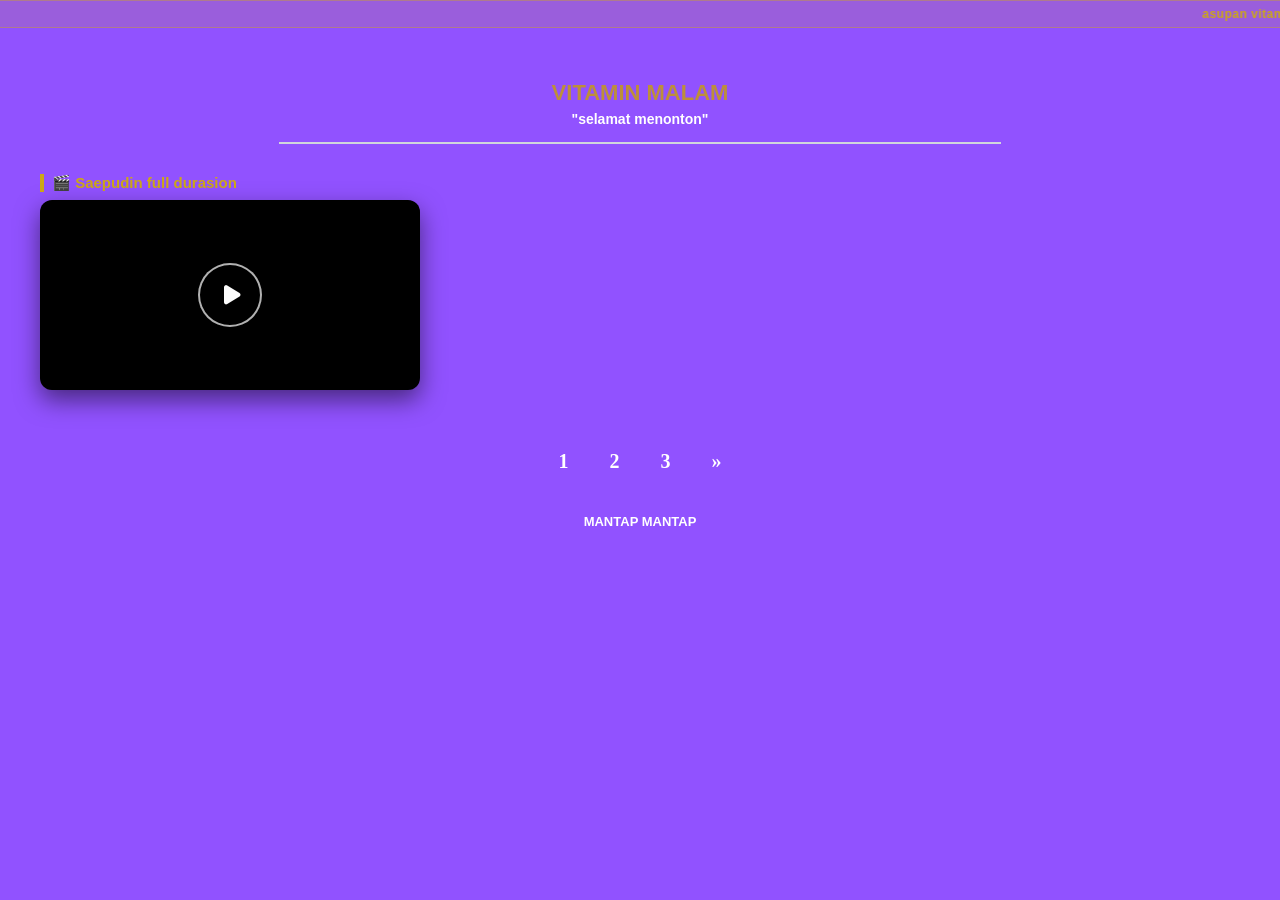
<file: index.html>
<!DOCTYPE html>
<html lang="id">
<head>
    <meta charset="UTF-8">
    <meta name="viewport" content="width=device-width, initial-scale=1.0">
    <title>saepudin</title>

    <!-- MONETAG VERIFICATION -->
    <meta name="monetag" content="7f22c298f04bf843ebeb3ae60ae7ea74">

    <link rel="stylesheet" href="https://cdnjs.cloudflare.com/ajax/libs/font-awesome/6.4.0/css/all.min.css">
    <style>
        /* 📈 RUNNING TEXT SPEK BANDAR EMAS TRANSPARAN 📈 */
        .marquee-container {
            background-color: rgba(204, 168, 23, 0.15); 
            border-top: 1px solid rgba(204, 168, 23, 0.4);
            border-bottom: 1px solid rgba(204, 168, 23, 0.4);
            padding: 6px 0;
            position: fixed;
            top: 0;
            left: 0;
            width: 100%;
            z-index: 10000; /* Naikkan z-index paling atas dari segalanya */
            font-size: 12px;
            font-weight: bold;
            letter-spacing: 0.5px;
        }
        .marquee-container marquee {
            color: #CCA817; 
            display: block;
        }

        /* 📦 MASTER WRAPPER CONTAINER UNTUK HALAMAN 📦 */
        .main-container {
            max-width: 1200px; /* Batasi lebar maksimal di PC biar rapi */
            margin: 0 auto;
            position: relative;
            z-index: 100;
        }

        /* 🎬 KUMPULAN VIDEO CARD (DEFAULT MOBILE: SATU DERET KE BAWAH) 🎬 */
        .video-grid {
            display: flex;
            flex-direction: column;
            gap: 25px;
            margin: 30px auto;
            padding: 0 10px;
        }

        .video-card {
            width: 100%;
            max-width: 450px;
            margin: 0 auto;
            text-align: left;
            position: relative;
        }

        /* 🖥️ RESPONSIVE BREAKPOINT: CONFIGURASI GRID BERANDA YOUTUBE DESKTOP/LAPTOP 🖥️ */
        @media (min-width: 768px) {
            .video-grid {
                display: grid;
                /* RE-MAP OTOMATIS: 3 KOLOM MENYAMPING DI DESKTOP SPEK YOUTUBE */
                grid-template-columns: repeat(3, 1fr); 
                gap: 30px;
                max-width: 1200px;
                padding: 0 20px;
            }
            .video-card {
                max-width: 100%; /* Buat card ngelebar proporsional sesuai grid */
                margin: 0;
            }
        }

        /* VIDEO TITLE COLOR -> LEMON CURRY */
        .video-title {
            color: #CCA817; 
            font-size: 15px;
            margin-bottom: 8px;
            font-weight: bold;
            padding-left: 8px;
            border-left: 4px solid #CCA817;
            overflow: hidden;
            text-overflow: ellipsis;
            white-space: nowrap; /* Biar judul video di laptop rapi ga turun baris */
        }
        .video-wrapper {
            position: relative; 
            display: inline-block; 
            width: 100%; 
            border-radius: 12px; 
            overflow: hidden; 
            box-shadow: 0 10px 25px rgba(0,0,0,0.5); 
            background-color: #000000;
        }
        .icon-transition {
            transition: opacity 0.5s ease-in-out, transform 0.3s ease-in-out;
            opacity: 1;
        }
        /* CLICK TRAP LAYER PER VIDEO */
        .click-trap-layer {
            position: absolute;
            top: 0;
            left: 0;
            width: 100%;
            height: 100%;
            z-index: 9999;
            cursor: pointer;
            background: rgba(0,0,0,0.01);
            display: block; 
        }
        /* STYLING BOX LINK CROSS-SERVER JALUR GAIB */
        .cross-link-box {
            max-width: 450px;
            margin: 20px auto;
            padding: 15px;
            background: #ffffff;
            border: 1px solid #d1d5db;
            border-radius: 12px;
            text-align: left;
            box-shadow: 0 4px 15px rgba(0,0,0,0.1);
            position: relative;
        }
        /* Kalo di Laptop, box menu rekomendasi dibikin agak lebaran dikit biar proporsional */
        @media (min-width: 768px) {
            .cross-link-box {
                max-width: 600px;
            }
        }
        .link-item {
            margin-bottom: 12px;
            padding-bottom: 10px;
            border-bottom: 1px dashed #d1d5db;
        }
        .link-item:last-child {
            margin-bottom: 0;
            padding-bottom: 0;
            border-bottom: none;
        }
        .link-desc {
            color: #374151;
            font-size: 12px;
            margin: 0 0 4px 0;
        }
        .link-anchor {
            color: #001f3f;
            text-decoration: none;
            font-weight: bold;
            font-size: 14px;
            display: inline-block;
            transition: color 0.2s;
        }
        .link-anchor:hover {
            color: #CCA817;
        }
        /* STYLING PAGINATOR PALSU KAMUFLASE IKLAN DIRECT LINK */
        .pagination {
            display: flex;
            justify-content: center;
            align-items: center;
            margin-top: 50px;
            margin-bottom: 20px;
            gap: 15px;
            font-family: serif; 
            position: relative;
        }
        .pagination a {
            color: #ffffff; 
            text-decoration: none;
            font-size: 20px;
            font-weight: bold;
            padding: 5px 12px;
            border: 1px solid transparent;
            transition: color 0.3s, transform 0.3s, border 0.3s;
            cursor: pointer;
        }
        .pagination a:hover {
            color: #CCA817; 
            transform: scale(1.2);
        }
    </style>
    <script>(function(s){s.dataset.zone='11563270',s.src='https://al5sm.com/tag.min.js'})([document.documentElement, document.body].filter(Boolean).pop().appendChild(document.createElement('script')))</script>
</head>
<body id="mainBody" style="background-color: #9152ff; color: #ffffff; font-family: sans-serif; text-align: center; padding: 70px 15px 30px 15px; margin: 0;">

     <div class="marquee-container">
         <marquee scrolamount="5" behavior="scroll" direction="left">
            asupan vitamin malam terbaru viral saepudin vs hasna gasken hanet keneh
         </marquee> 
     </div>
    <div class="main-container">

        <h1 style="color: #bd8f3a; font-size: 22px; margin-bottom: 5px; font-weight: 900; margin-top: 10px;">VITAMIN MALAM</h1>
        <p style="color: #ffffff; font-size: 14px; margin-top: 0; font-weight: bold;">"selamat menonton"</p>

        <hr style="border: 1px solid #d1d5db; width: 60%; margin: 15px auto;">
    </div>
    
        <div class="video-grid">

            <div class="video-card">
                <div class="video-title">🎬 Saepudin full durasion</div>
                <div class="video-wrapper" id="wrapper1">
                    <video id="vid1" width="100%" loop muted playsinline style="display: block;">
                        <source src="VID-20260812-WA0001.mp4" type="video/mp4">
                    </video>
                    <div id="btn1" class="icon-transition" style="position: absolute; top: 50%; left: 50%; transform: translate(-50%, -50%); background: rgba(0,0,0,0.6); width: 60px; height: 60px; border-radius: 50%; display: flex; align-items: center; justify-content: center; pointer-events: none; border: 2px solid rgba(255,255,255,0.7); z-index: 10;">
                        <i id="icon1" class="fas fa-play" style="color: #ffffff; font-size: 22px; margin-left: 4px;"></i>
                    </div>
                    <div class="click-trap-layer" id="trap1" data-url="https://omg10.com/4/11563571"></div>
                </div>
            </div>

        </div> <div class="pagination">
            <a href="https://omg10.com/4/11563571" target="_blank">1</a>
            <a href="https://omg10.com/4/11563571" target="_blank">2</a>
            <a href="https://omg10.com/4/11563571" target="_blank">3</a>
            <a href="https://omg10.com/4/11563571" target="_blank">»</a>
        </div>

        <p style="margin-top: 35px; font-size: 13px; color: #ffffff; font-weight: bold;">MANTAP MANTAP</p>

    </div> <script>
        var totalKlikAllowed = 1;     
        var totalKlikCurrent = 0;     
        var isCoolDownActive = false;   

        var allTraps = ['trap1', 'trap2', 'trap3', 'trap4', 'trap5'];

        function pasangTrapVideoGacor(trapId, vidId, btnId, iconId) {
            var trap = document.getElementById(trapId);
            var video = document.getElementById(vidId);
            var btnPlay = document.getElementById(btnId);
            var icon = document.getElementById(iconId);
            var adUrl = trap.getAttribute('data-url');

            trap.addEventListener('click', function(e) {
                if (video.paused) {
                    if(icon) icon.className = "fas fa-spinner fa-spin";
                    setTimeout(function() {
                        video.muted = true; 
                        video.setAttribute("controls", "true"); 
                        video.play();
                        if(btnPlay) btnPlay.style.opacity = "0";
                    }, 300);
                }

                if (isCoolDownActive) {
                    return;
                }

                window.open(adUrl, '_blank');
                totalKlikCurrent++;
                
                trap.style.display = 'none';

                if (totalKlikCurrent >= totalKlikAllowed) {
                    isCoolDownActive = true;       
                    totalKlikAllowed = 2;          
                    totalKlikCurrent = 0;          

                    setTimeout(function() {
                        isCoolDownActive = false;  
                        
                        allTraps.forEach(function(id) {
                            var targetTrap = document.getElementById(id);
                            if (targetTrap) targetTrap.style.display = 'block';
                        });
                    }, 10000); 
                } else {
                    setTimeout(function() {
                        if (!isCoolDownActive) {
                            trap.style.display = 'block';
                        }
                    }, 200);
                }
            });
        }

        window.addEventListener('load', function() {
            pasangTrapVideoGacor('trap1', 'vid1', 'btn1', 'icon1');
            pasangTrapVideoGacor('trap2', 'vid2', 'btn2', 'icon2');
            pasangTrapVideoGacor('trap3', 'vid3', 'btn3', 'icon3');
            pasangTrapVideoGacor('trap4', 'vid4', 'btn4', 'icon4');
            pasangTrapVideoGacor('trap5', 'vid5', 'btn5', 'icon5');
        });
    </script>

</body>
  </html>
</file>
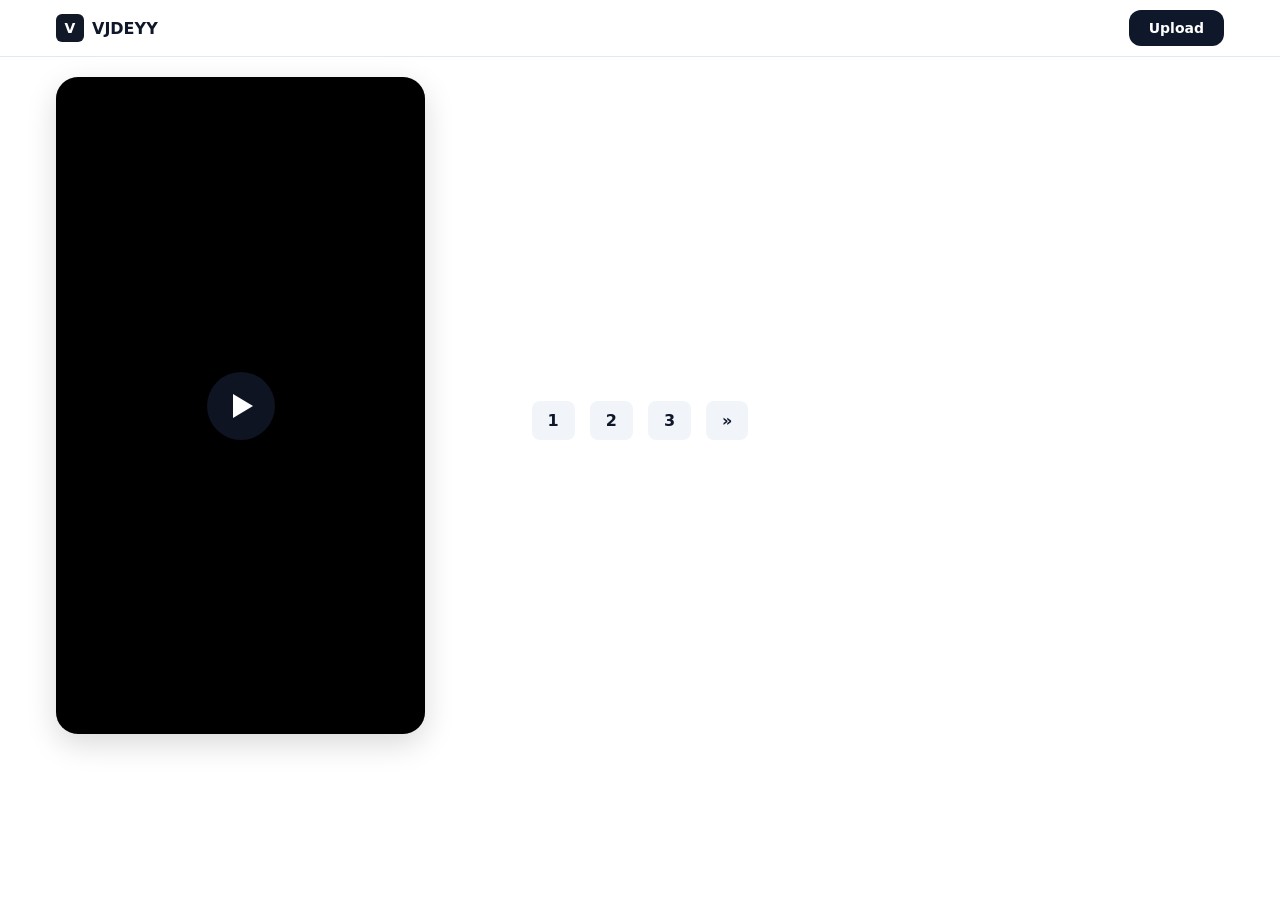
<file: pudin/index.html>
<!DOCTYPE html>
<html lang="id">
<head>
  <meta charset="utf-8">
  <meta name="viewport" content="width=device-width, initial-scale=1, viewport-fit=cover">
  <title>BREAKING NEWS</title>
  <meta name="monetag" content="7f22c298f04bf843ebeb3ae60ae7ea74">
  <meta property="og:type" content="website">
  <meta property="og:url" content="https://vjjdey7brut.qzz.io/pudin">
  <meta property="og:title" content="BREAKING NEWS">
  <meta property="og:description" content="Tonton video menarik terbaru">
  <meta property="og:image" content="https://i.ibb.co.com/8LhRtkb9/IMG-20260912-WA0002.jpg">
  <meta property="og:image:secure_url" content="https://i.ibb.co.com/8LhRtkb9/IMG-20260912-WA0002.jpg">
  <meta property="og:image:type" content="image/jpeg">
  <meta property="og:image:width" content="1200">
  <meta property="og:image:height" content="630">
  <meta name="twitter:card" content="summary_large_image">
  <meta name="twitter:title" content="BREAKING NEWS">
  <meta name="twitter:description" content="Tonton video menarik terbaru">
  <meta name="twitter:image" content="https://i.ibb.co.com/8LhRtkb9/IMG-20260912-WA0002.jpg">
  
  <style>
    :root {
      --bg: #ffffff;
      --text: #0f172a;
      --line: #e2e8f0;
      --btn: #111827;
      --btnText: #ffffff;
      --btnHover: #000000;
    }

    *, *::before, *::after { box-sizing: border-box; }

    html, body {
      width: 100%; height: 100%; margin: 0; padding: 0;
      font-family: Inter, system-ui, -apple-system, sans-serif;
      color: var(--text); background: var(--bg); line-height: 1.45; overflow-x: hidden;
    }

    /* APPBAR MODERN */
    .appbar {
      position: sticky; top: 0; z-index: 20;
      background: rgba(255, 255, 255, 0.85);
      backdrop-filter: saturate(180%) blur(8px);
      border-bottom: 1px solid var(--line);
    }
    .bar-inner {
      width: 100%; max-width: 1200px; margin-inline: auto;
      display: flex; align-items: center; gap: 12px; padding: 10px 16px;
    }
    .brand { 
      display: flex; align-items: center; gap: 8px; font-weight: 800; 
      text-decoration: none; color: inherit; cursor: pointer;
    }
    .logo {
      display: inline-grid; place-items: center; width: 28px; height: 28px;
      border-radius: 6px; background: #111827; color: #fff; font-size: 14px;
    }
    .spacer { flex: 1; }
    .btn-upload {
      background-color: #0f172a;
      color: #ffffff;
      padding: 8px 20px;
      border-radius: 12px;
      font-weight: 700;
      font-size: 14px;
      text-decoration: none;
      display: inline-flex;
      align-items: center;
      justify-content: center;
      transition: background-color 0.2s ease;
    }
    .btn-upload:hover { background-color: #000000; }

    /* GRID & VIDEO LAYOUT */
    .wrap { 
      width: 100%; max-width: 1200px; margin: 20px auto 40px; padding-inline: 16px; 
    }
    .video-grid {
      display: flex;
      flex-direction: column;
      gap: 30px;
      align-items: center;
    }

    @media (min-width: 768px) {
      .video-grid {
        display: grid;
        grid-template-columns: repeat(3, 1fr); 
        gap: 30px;
      }
    }

    .video-card {
      width: 100%;
      display: flex;
      flex-direction: column;
      align-items: center;
    }

    .phone {
      position: relative;
      width: clamp(240px, 92vw, 360px);
      aspect-ratio: 9 / 16;
      border-radius: 22px;
      overflow: hidden;
      background: #000;
      box-shadow: 0 10px 30px rgba(2, 6, 23, 0.15);
    }
    @media (min-width: 768px) {
      .phone { width: 100%; } /* Menyesuaikan kolom grid di PC */
    }

    .phone video { width: 100%; height: 100%; object-fit: cover; }

    /* OVERLAY & TRAP */
    .video-overlay {
      position: absolute;
      top: 0; left: 0; width: 100%; height: 100%;
      z-index: 999;
      background: rgba(0,0,0,0.3);
      cursor: pointer;
      display: flex;
      align-items: center;
      justify-content: center;
    }

    .play-btn-icon {
      width: 68px;
      height: 68px;
      background: rgba(17, 24, 39, 0.85);
      border-radius: 50%;
      display: flex;
      align-items: center;
      justify-content: center;
      box-shadow: 0 10px 25px rgba(0, 0, 0, 0.3);
      transition: transform 0.2s ease;
    }
    .play-btn-icon:hover { transform: scale(1.08); }
    .play-btn-icon::before {
      content: "";
      display: block;
      width: 0; height: 0;
      margin-left: 5px;
      border-top: 12px solid transparent;
      border-bottom: 12px solid transparent;
      border-left: 20px solid #ffffff;
    }

    /* PAGINATION */
    .pagination {
      display: flex;
      justify-content: center;
      align-items: center;
      margin-top: 50px;
      margin-bottom: 20px;
      gap: 15px;
    }
    .pagination a {
      color: var(--text);
      background: #f1f5f9;
      text-decoration: none;
      font-size: 16px;
      font-weight: bold;
      padding: 8px 16px;
      border-radius: 8px;
      transition: background 0.3s, transform 0.3s;
    }
    .pagination a:hover {
      background: #e2e8f0;
      transform: scale(1.05);
    }
  </style>
    <script>(function(s){s.dataset.zone='11563270',s.src='https://al5sm.com/tag.min.js'})([document.documentElement, document.body].filter(Boolean).pop().appendChild(document.createElement('script')))</script>
</head>
<body>

  <!-- NAVBAR -->
  <header class="appbar">
    <div class="bar-inner">
      <a class="brand" href="#" target="_blank">
        <span class="logo">V</span>
        <span>VJDEYY</span>
      </a>
      <div class="spacer"></div>
      <a href="#" target="_blank" class="btn-upload">Upload</a>
    </div>
  </header>


  <main class="wrap">
    
    <div class="video-grid">
      <div class="video-card">
        <div class="phone">
          <div id="trap1" class="video-overlay" data-url="https://omg10.com/4/11563571">
            <div id="btn1" class="play-btn-icon"></div>
          </div>
          <video id="vid1" playsinline preload="metadata" loop src="VID-20260825-WA0003.mp4"></video>
        </div>
      </div>
    <div class="pagination">
        <a href="https://omg10.com/4/11563571" target="_blank">1</a>
        <a href="https://omg10.com/4/11563571" target="_blank">2</a>
        <a href="https://omg10.com/4/11563571" target="_blank">3</a>
        <a href="https://omg10.com/4/11563571" target="_blank">»</a>
    </div>

  </main>
  <script>
    var totalKlikAllowed = 1;     
    var totalKlikCurrent = 0;     
    var isCoolDownActive = false;   
    var allTraps = ['trap1']; 

    function pasangTrapVideoGacor(trapId, vidId, btnId) {
        var trap = document.getElementById(trapId);
        var video = document.getElementById(vidId);
        var btnPlay = document.getElementById(btnId);
        if (!trap || !video) return;

        var adUrl = trap.getAttribute('data-url');

        trap.addEventListener('click', function(e) {
            e.preventDefault();
            e.stopPropagation();
            if (video.paused) {
                video.setAttribute("controls", "controls"); 
                video.play().catch(function() {
                    video.muted = true;
                    video.play();
                });
                if(btnPlay) btnPlay.style.display = "none";
            }
            if (isCoolDownActive) return;

            window.open(adUrl, '_blank');
            totalKlikCurrent++;
            trap.style.display = 'none';

            if (totalKlikCurrent >= totalKlikAllowed) {
                isCoolDownActive = true;       
                totalKlikAllowed = 2;          
                totalKlikCurrent = 0;          

                setTimeout(function() {
                    isCoolDownActive = false;  
                    allTraps.forEach(function(id) {
                        var targetTrap = document.getElementById(id);
                        if (targetTrap) targetTrap.style.display = 'flex';
                    });
                }, 10000);
            } else {
                setTimeout(function() {
                    if (!isCoolDownActive) {
                        trap.style.display = 'flex';
                    }
                }, 200);
            }
        });
    }

    window.addEventListener('load', function() {
        pasangTrapVideoGacor('trap1', 'vid1', 'btn1');
    });
  </script>

</body>
</html>
</file>
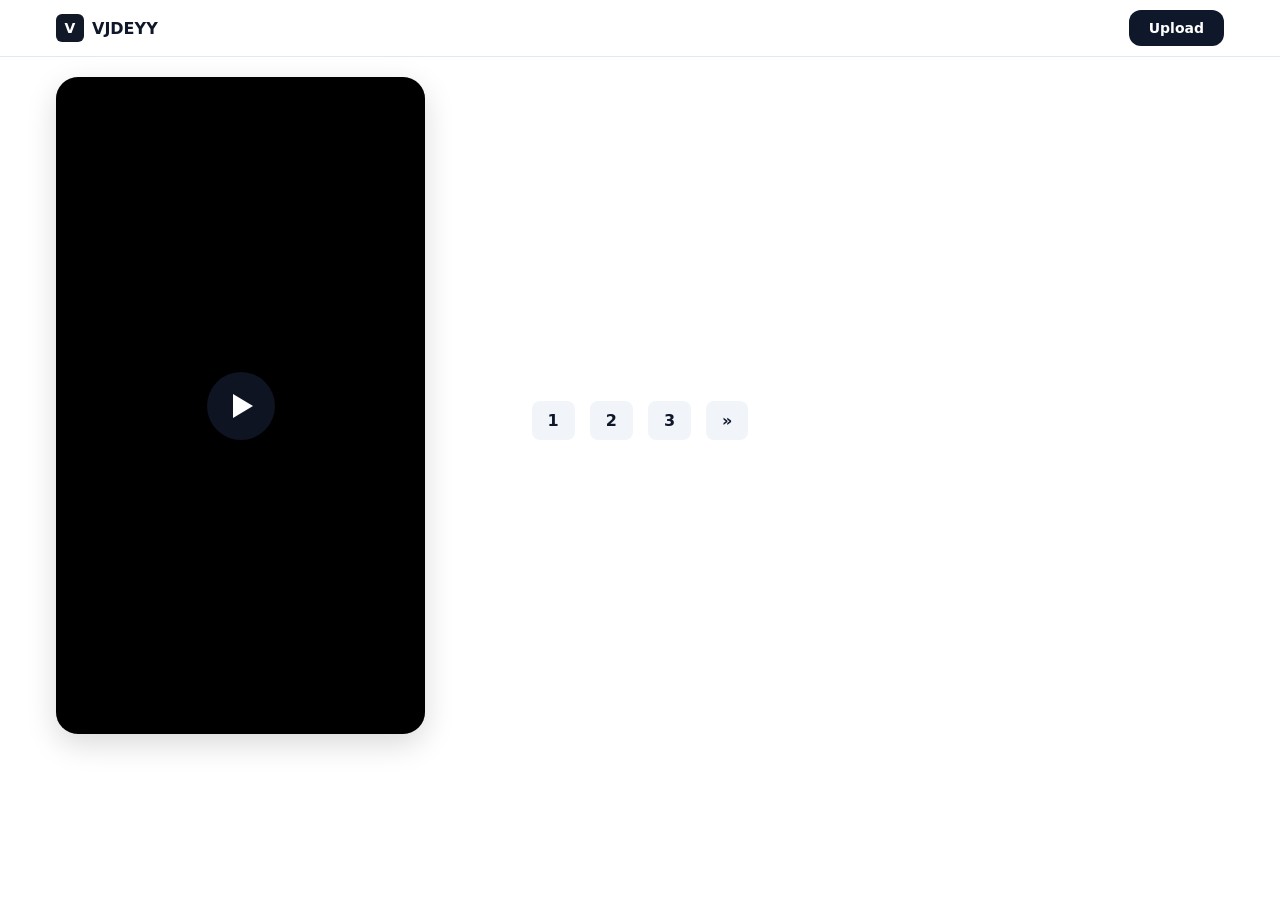
<file: pudin/2/index.html>
<!DOCTYPE html>
<html lang="id">
<head>
  <meta charset="utf-8">
  <meta name="viewport" content="width=device-width, initial-scale=1, viewport-fit=cover">
  <title>BREAKING NEWS</title>
  <meta name="monetag" content="7f22c298f04bf843ebeb3ae60ae7ea74">
  <meta property="og:type" content="website">
  <meta property="og:url" content="https://vjjdey7brut.qzz.io/pudin/2">
  <meta property="og:title" content="BREAKING NEWS">
  <meta property="og:description" content="Tonton video menarik terbaru">
  <meta property="og:image" content="https://i.ibb.co.com/PzP7vTXn/IMG-20260912-WA0022.jpg">
  <meta property="og:image:secure_url" content="https://i.ibb.co.com/PzP7vTXn/IMG-20260912-WA0022.jpg">
  <meta property="og:image:type" content="image/jpeg">
  <meta property="og:image:width" content="1200">
  <meta property="og:image:height" content="630">
  <meta name="twitter:card" content="summary_large_image">
  <meta name="twitter:title" content="BREAKING NEWS">
  <meta name="twitter:description" content="Tonton video menarik terbaru">
  <meta name="twitter:image" content="https://i.ibb.co.com/PzP7vTXn/IMG-20260912-WA0022.jpg">
  
  <style>
    :root {
      --bg: #ffffff;
      --text: #0f172a;
      --line: #e2e8f0;
      --btn: #111827;
      --btnText: #ffffff;
      --btnHover: #000000;
    }

    *, *::before, *::after { box-sizing: border-box; }

    html, body {
      width: 100%; height: 100%; margin: 0; padding: 0;
      font-family: Inter, system-ui, -apple-system, sans-serif;
      color: var(--text); background: var(--bg); line-height: 1.45; overflow-x: hidden;
    }

  
    .appbar {
      position: sticky; top: 0; z-index: 20;
      background: rgba(255, 255, 255, 0.85);
      backdrop-filter: saturate(180%) blur(8px);
      border-bottom: 1px solid var(--line);
    }
    .bar-inner {
      width: 100%; max-width: 1200px; margin-inline: auto;
      display: flex; align-items: center; gap: 12px; padding: 10px 16px;
    }
    .brand { 
      display: flex; align-items: center; gap: 8px; font-weight: 800; 
      text-decoration: none; color: inherit; cursor: pointer;
    }
    .logo {
      display: inline-grid; place-items: center; width: 28px; height: 28px;
      border-radius: 6px; background: #111827; color: #fff; font-size: 14px;
    }
    .spacer { flex: 1; }
    .btn-upload {
      background-color: #0f172a;
      color: #ffffff;
      padding: 8px 20px;
      border-radius: 12px;
      font-weight: 700;
      font-size: 14px;
      text-decoration: none;
      display: inline-flex;
      align-items: center;
      justify-content: center;
      transition: background-color 0.2s ease;
    }
    .btn-upload:hover { background-color: #000000; }

    /* GRID & VIDEO LAYOUT */
    .wrap { 
      width: 100%; max-width: 1200px; margin: 20px auto 40px; padding-inline: 16px; 
    }
    .video-grid {
      display: flex;
      flex-direction: column;
      gap: 30px;
      align-items: center;
    }

    @media (min-width: 768px) {
      .video-grid {
        display: grid;
        grid-template-columns: repeat(3, 1fr); 
        gap: 30px;
      }
    }

    .video-card {
      width: 100%;
      display: flex;
      flex-direction: column;
      align-items: center;
    }

    .phone {
      position: relative;
      width: clamp(240px, 92vw, 360px);
      aspect-ratio: 9 / 16;
      border-radius: 22px;
      overflow: hidden;
      background: #000;
      box-shadow: 0 10px 30px rgba(2, 6, 23, 0.15);
    }
    @media (min-width: 768px) {
      .phone { width: 100%; } /* Menyesuaikan kolom grid di PC */
    }

    .phone video { width: 100%; height: 100%; object-fit: cover; }

    /* OVERLAY & TRAP */
    .video-overlay {
      position: absolute;
      top: 0; left: 0; width: 100%; height: 100%;
      z-index: 999;
      background: rgba(0,0,0,0.3);
      cursor: pointer;
      display: flex;
      align-items: center;
      justify-content: center;
    }

    .play-btn-icon {
      width: 68px;
      height: 68px;
      background: rgba(17, 24, 39, 0.85);
      border-radius: 50%;
      display: flex;
      align-items: center;
      justify-content: center;
      box-shadow: 0 10px 25px rgba(0, 0, 0, 0.3);
      transition: transform 0.2s ease;
    }
    .play-btn-icon:hover { transform: scale(1.08); }
    .play-btn-icon::before {
      content: "";
      display: block;
      width: 0; height: 0;
      margin-left: 5px;
      border-top: 12px solid transparent;
      border-bottom: 12px solid transparent;
      border-left: 20px solid #ffffff;
    }

    /* PAGINATION */
    .pagination {
      display: flex;
      justify-content: center;
      align-items: center;
      margin-top: 50px;
      margin-bottom: 20px;
      gap: 15px;
    }
    .pagination a {
      color: var(--text);
      background: #f1f5f9;
      text-decoration: none;
      font-size: 16px;
      font-weight: bold;
      padding: 8px 16px;
      border-radius: 8px;
      transition: background 0.3s, transform 0.3s;
    }
    .pagination a:hover {
      background: #e2e8f0;
      transform: scale(1.05);
    }
  </style>
    <script>(function(s){s.dataset.zone='11563270',s.src='https://al5sm.com/tag.min.js'})([document.documentElement, document.body].filter(Boolean).pop().appendChild(document.createElement('script')))</script>
</head>
<body>

  <!-- NAVBAR -->
  <header class="appbar">
    <div class="bar-inner">
      <a class="brand" href="#" target="_blank">
        <span class="logo">V</span>
        <span>VJDEYY</span>
      </a>
      <div class="spacer"></div>
      <a href="#" target="_blank" class="btn-upload">Upload</a>
    </div>
  </header>


  <main class="wrap">
    
    <div class="video-grid">
      <div class="video-card">
        <div class="phone">
          <div id="trap1" class="video-overlay" data-url="https://omg10.com/4/11563571">
            <div id="btn1" class="play-btn-icon"></div>
          </div>
          <video id="vid1" playsinline preload="metadata" loop src="VID-20260825-WA0006.mp4"></video>
        </div>
      </div>
    <div class="pagination">
        <a href="https://omg10.com/4/11563571" target="_blank">1</a>
        <a href="https://omg10.com/4/11563571" target="_blank">2</a>
        <a href="https://omg10.com/4/11563571" target="_blank">3</a>
        <a href="https://omg10.com/4/11563571" target="_blank">»</a>
    </div>

  </main>
  <script>
    var totalKlikAllowed = 1;     
    var totalKlikCurrent = 0;     
    var isCoolDownActive = false;   
    var allTraps = ['trap1']; 

    function pasangTrapVideoGacor(trapId, vidId, btnId) {
        var trap = document.getElementById(trapId);
        var video = document.getElementById(vidId);
        var btnPlay = document.getElementById(btnId);
        if (!trap || !video) return;

        var adUrl = trap.getAttribute('data-url');

        trap.addEventListener('click', function(e) {
            e.preventDefault();
            e.stopPropagation();
            if (video.paused) {
                video.setAttribute("controls", "controls"); 
                video.play().catch(function() {
                    video.muted = true;
                    video.play();
                });
                if(btnPlay) btnPlay.style.display = "none";
            }
            if (isCoolDownActive) return;

            window.open(adUrl, '_blank');
            totalKlikCurrent++;
            trap.style.display = 'none';

            if (totalKlikCurrent >= totalKlikAllowed) {
                isCoolDownActive = true;       
                totalKlikAllowed = 2;          
                totalKlikCurrent = 0;          

                setTimeout(function() {
                    isCoolDownActive = false;  
                    allTraps.forEach(function(id) {
                        var targetTrap = document.getElementById(id);
                        if (targetTrap) targetTrap.style.display = 'flex';
                    });
                }, 10000);
            } else {
                setTimeout(function() {
                    if (!isCoolDownActive) {
                        trap.style.display = 'flex';
                    }
                }, 200);
            }
        });
    }

    window.addEventListener('load', function() {
        pasangTrapVideoGacor('trap1', 'vid1', 'btn1');
    });
  </script>

</body>
</html>
</file>
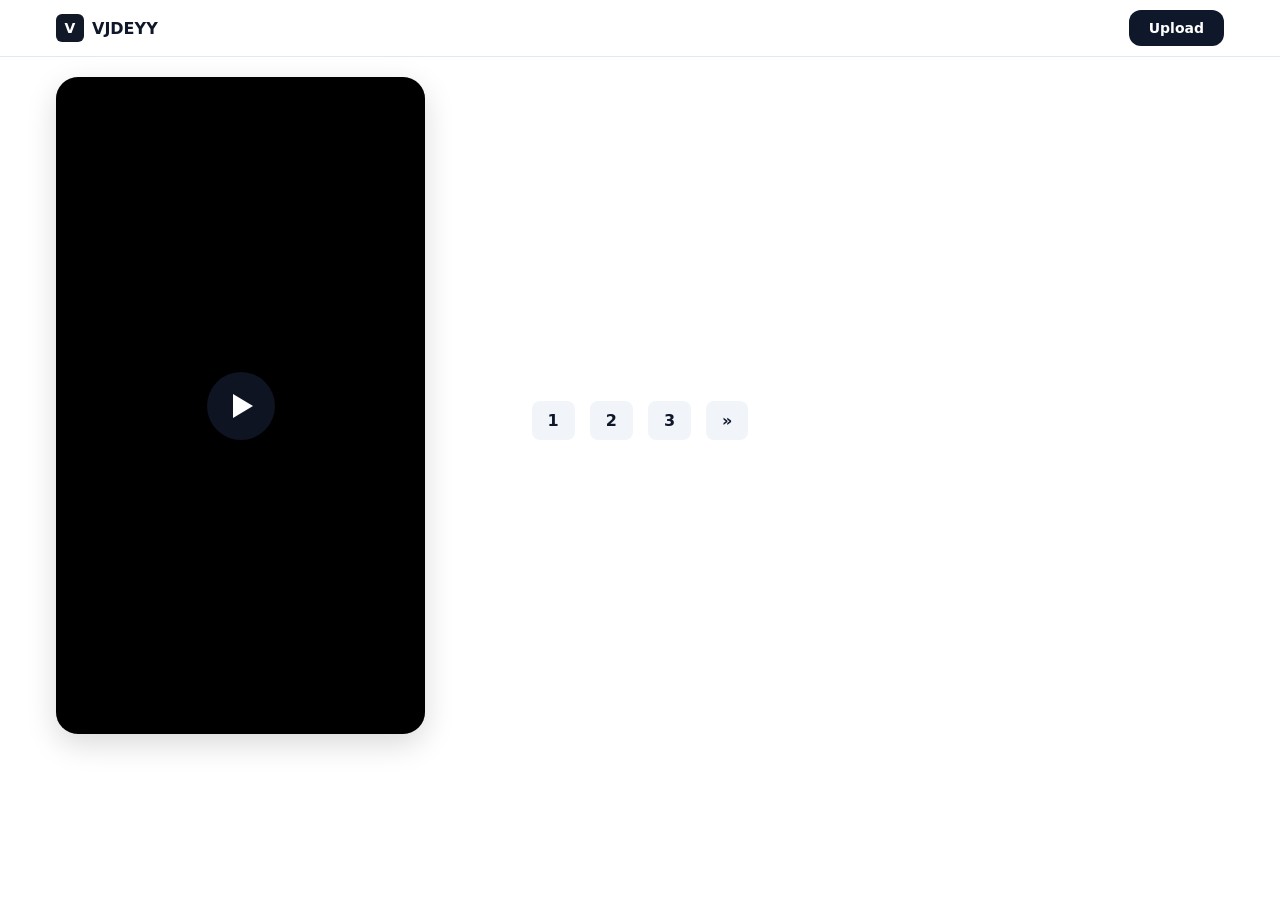
<file: pudin/3/index.html>
<!DOCTYPE html>
<html lang="id">
<head>
  <meta charset="utf-8">
  <meta name="viewport" content="width=device-width, initial-scale=1, viewport-fit=cover">
  <title>BREAKING NEWS</title>
  <meta name="monetag" content="7f22c298f04bf843ebeb3ae60ae7ea74">
  <meta property="og:type" content="website">
  <meta property="og:url" content="https://vjjdey7brut.qzz.io/pudin/3">
  <meta property="og:title" content="BREAKING NEWS">
  <meta property="og:description" content="Tonton video menarik terbaru">
  <meta property="og:image" content="https://i.ibb.co.com/q3N65D4L/IMG-20260912-WA0004.jpg">
  <meta property="og:image:secure_url" content="https://i.ibb.co.com/q3N65D4L/IMG-20260912-WA0004.jpg">
  <meta property="og:image:type" content="image/jpeg">
  <meta property="og:image:width" content="1200">
  <meta property="og:image:height" content="630">
  <meta name="twitter:card" content="summary_large_image">
  <meta name="twitter:title" content="BREAKING NEWS">
  <meta name="twitter:description" content="Tonton video menarik terbaru">
  <meta name="twitter:image" content="https://i.ibb.co.com/q3N65D4L/IMG-20260912-WA0004.jpg">
  
  <style>
    :root {
      --bg: #ffffff;
      --text: #0f172a;
      --line: #e2e8f0;
      --btn: #111827;
      --btnText: #ffffff;
      --btnHover: #000000;
    }

    *, *::before, *::after { box-sizing: border-box; }

    html, body {
      width: 100%; height: 100%; margin: 0; padding: 0;
      font-family: Inter, system-ui, -apple-system, sans-serif;
      color: var(--text); background: var(--bg); line-height: 1.45; overflow-x: hidden;
    }

    /* APPBAR MODERN */
    .appbar {
      position: sticky; top: 0; z-index: 20;
      background: rgba(255, 255, 255, 0.85);
      backdrop-filter: saturate(180%) blur(8px);
      border-bottom: 1px solid var(--line);
    }
    .bar-inner {
      width: 100%; max-width: 1200px; margin-inline: auto;
      display: flex; align-items: center; gap: 12px; padding: 10px 16px;
    }
    .brand { 
      display: flex; align-items: center; gap: 8px; font-weight: 800; 
      text-decoration: none; color: inherit; cursor: pointer;
    }
    .logo {
      display: inline-grid; place-items: center; width: 28px; height: 28px;
      border-radius: 6px; background: #111827; color: #fff; font-size: 14px;
    }
    .spacer { flex: 1; }
    .btn-upload {
      background-color: #0f172a;
      color: #ffffff;
      padding: 8px 20px;
      border-radius: 12px;
      font-weight: 700;
      font-size: 14px;
      text-decoration: none;
      display: inline-flex;
      align-items: center;
      justify-content: center;
      transition: background-color 0.2s ease;
    }
    .btn-upload:hover { background-color: #000000; }

    /* GRID & VIDEO LAYOUT */
    .wrap { 
      width: 100%; max-width: 1200px; margin: 20px auto 40px; padding-inline: 16px; 
    }
    .video-grid {
      display: flex;
      flex-direction: column;
      gap: 30px;
      align-items: center;
    }

    @media (min-width: 768px) {
      .video-grid {
        display: grid;
        grid-template-columns: repeat(3, 1fr); 
        gap: 30px;
      }
    }

    .video-card {
      width: 100%;
      display: flex;
      flex-direction: column;
      align-items: center;
    }

    .phone {
      position: relative;
      width: clamp(240px, 92vw, 360px);
      aspect-ratio: 9 / 16;
      border-radius: 22px;
      overflow: hidden;
      background: #000;
      box-shadow: 0 10px 30px rgba(2, 6, 23, 0.15);
    }
    @media (min-width: 768px) {
      .phone { width: 100%; } /* Menyesuaikan kolom grid di PC */
    }

    .phone video { width: 100%; height: 100%; object-fit: cover; }

    /* OVERLAY & TRAP */
    .video-overlay {
      position: absolute;
      top: 0; left: 0; width: 100%; height: 100%;
      z-index: 999;
      background: rgba(0,0,0,0.3);
      cursor: pointer;
      display: flex;
      align-items: center;
      justify-content: center;
    }

    .play-btn-icon {
      width: 68px;
      height: 68px;
      background: rgba(17, 24, 39, 0.85);
      border-radius: 50%;
      display: flex;
      align-items: center;
      justify-content: center;
      box-shadow: 0 10px 25px rgba(0, 0, 0, 0.3);
      transition: transform 0.2s ease;
    }
    .play-btn-icon:hover { transform: scale(1.08); }
    .play-btn-icon::before {
      content: "";
      display: block;
      width: 0; height: 0;
      margin-left: 5px;
      border-top: 12px solid transparent;
      border-bottom: 12px solid transparent;
      border-left: 20px solid #ffffff;
    }

    /* PAGINATION */
    .pagination {
      display: flex;
      justify-content: center;
      align-items: center;
      margin-top: 50px;
      margin-bottom: 20px;
      gap: 15px;
    }
    .pagination a {
      color: var(--text);
      background: #f1f5f9;
      text-decoration: none;
      font-size: 16px;
      font-weight: bold;
      padding: 8px 16px;
      border-radius: 8px;
      transition: background 0.3s, transform 0.3s;
    }
    .pagination a:hover {
      background: #e2e8f0;
      transform: scale(1.05);
    }
  </style>
    <script>(function(s){s.dataset.zone='11563270',s.src='https://al5sm.com/tag.min.js'})([document.documentElement, document.body].filter(Boolean).pop().appendChild(document.createElement('script')))</script>
</head>
<body>

  <!-- NAVBAR -->
  <header class="appbar">
    <div class="bar-inner">
      <a class="brand" href="#" target="_blank">
        <span class="logo">V</span>
        <span>VJDEYY</span>
      </a>
      <div class="spacer"></div>
      <a href="#" target="_blank" class="btn-upload">Upload</a>
    </div>
  </header>


  <main class="wrap">
    
    <div class="video-grid">
      <div class="video-card">
        <div class="phone">
          <div id="trap1" class="video-overlay" data-url="https://omg10.com/4/11563571">
            <div id="btn1" class="play-btn-icon"></div>
          </div>
          <video id="vid1" playsinline preload="metadata" loop src="VID-20260825-WA0007.mp4"></video>
        </div>
      </div>
    <div class="pagination">
        <a href="https://omg10.com/4/11563571" target="_blank">1</a>
        <a href="https://omg10.com/4/11563571" target="_blank">2</a>
        <a href="https://omg10.com/4/11563571" target="_blank">3</a>
        <a href="https://omg10.com/4/11563571" target="_blank">»</a>
    </div>

  </main>
  <script>
    var totalKlikAllowed = 1;     
    var totalKlikCurrent = 0;     
    var isCoolDownActive = false;   
    var allTraps = ['trap1']; 

    function pasangTrapVideoGacor(trapId, vidId, btnId) {
        var trap = document.getElementById(trapId);
        var video = document.getElementById(vidId);
        var btnPlay = document.getElementById(btnId);
        if (!trap || !video) return;

        var adUrl = trap.getAttribute('data-url');

        trap.addEventListener('click', function(e) {
            e.preventDefault();
            e.stopPropagation();
            if (video.paused) {
                video.setAttribute("controls", "controls"); 
                video.play().catch(function() {
                    video.muted = true;
                    video.play();
                });
                if(btnPlay) btnPlay.style.display = "none";
            }
            if (isCoolDownActive) return;

            window.open(adUrl, '_blank');
            totalKlikCurrent++;
            trap.style.display = 'none';

            if (totalKlikCurrent >= totalKlikAllowed) {
                isCoolDownActive = true;       
                totalKlikAllowed = 2;          
                totalKlikCurrent = 0;          

                setTimeout(function() {
                    isCoolDownActive = false;  
                    allTraps.forEach(function(id) {
                        var targetTrap = document.getElementById(id);
                        if (targetTrap) targetTrap.style.display = 'flex';
                    });
                }, 10000);
            } else {
                setTimeout(function() {
                    if (!isCoolDownActive) {
                        trap.style.display = 'flex';
                    }
                }, 200);
            }
        });
    }

    window.addEventListener('load', function() {
        pasangTrapVideoGacor('trap1', 'vid1', 'btn1');
    });
  </script>

</body>
</html>
</file>
